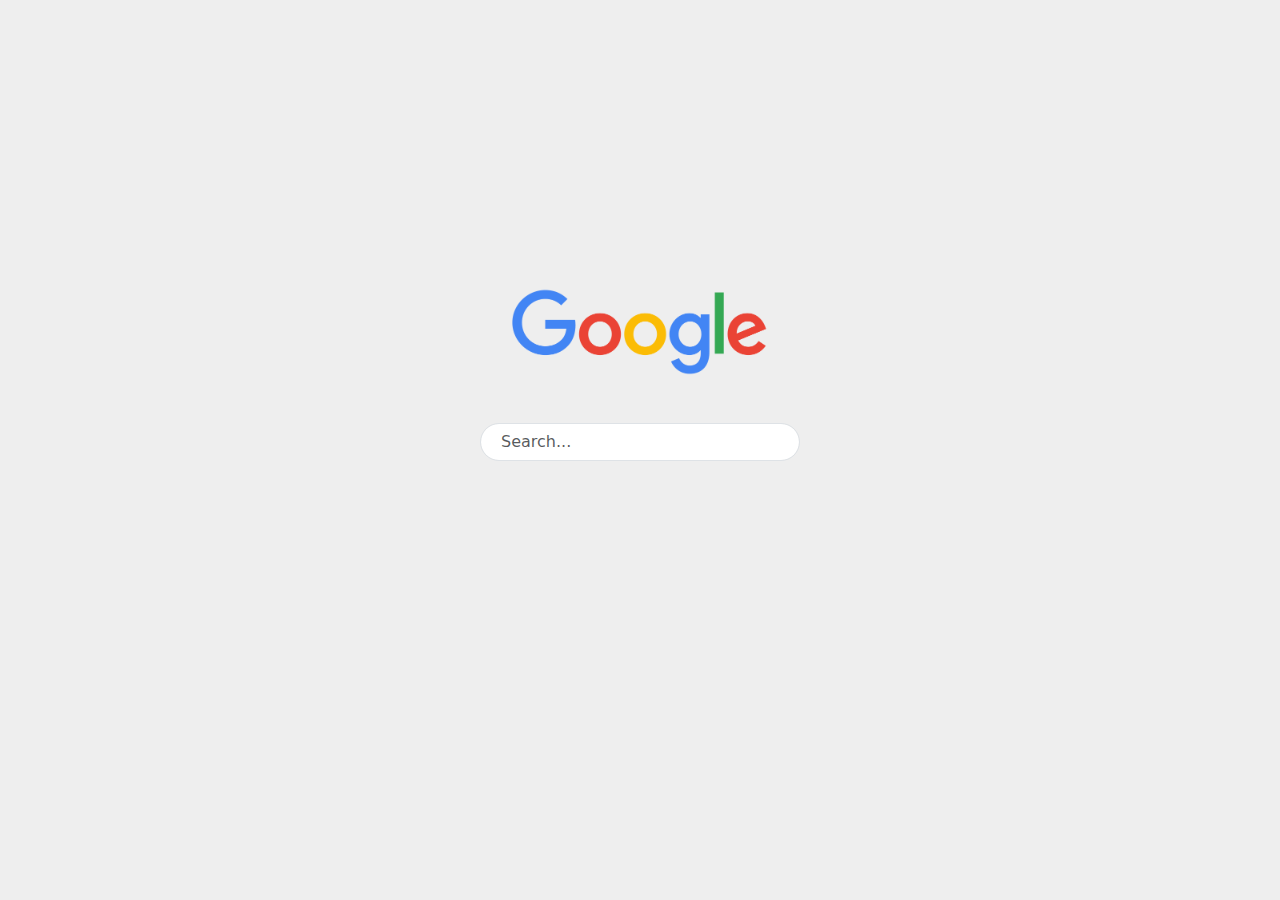
<file: index.html>
<!DOCTYPE html>
<html lang="en">
<head>
    <meta charset="UTF-8">
    <meta name="viewport" content="width=device-width, initial-scale=1.0">
    <link href="https://cdn.jsdelivr.net/npm/bootstrap@5.3.3/dist/css/bootstrap.min.css" rel="stylesheet" integrity="sha384-QWTKZyjpPEjISv5WaRU9OFeRpok6YctnYmDr5pNlyT2bRjXh0JMhjY6hW+ALEwIH" crossorigin="anonymous">
    <link rel="stylesheet" href="./assets/css/style.css">
    <title>Google</title>
</head>
<body style="background-color: #eee;">

    <img src="./assets/img/google.webp" class="google_img" srcset="">

    <div id='watch_video'>
        <img onclick="close_video()" src="./assets/img/close.svg" id="close_icon">
        <img onclick="save_video1()" src="./assets/img/save.svg" id="save_icon">
        <iframe id="embed_video" src="" frameborder="0"></iframe>
    </div>

    <div class="form_style">
        <input oninput="search_real_time()" autocomplete="off" type="text" id="search-input" placeholder="Search..." class="form-control mb-3" />
        <input oninput="search()" autocomplete="off" type="text" id="search-input2" placeholder="Search..." class="form-control mb-3" />
        <!-- <button id="search-btn" class="btn btn-primary">
            <i class="fa fa-search"></i> Search
        </button> -->


    </div>
    
    
    <div class="row" id="video-container">
            <!-- Videos will appear here -->
    </div>




    <script src="./assets/js/main.js"></script>

    <script src="https://cdn.jsdelivr.net/npm/bootstrap@5.3.0-alpha1/dist/js/bootstrap.bundle.min.js" integrity="sha384-pzjw8f+ua7Kw1TIq0X9vYf5hg8z6r44FhcsdJt1QvxHh3Fgcm64wLqaGRkXt62Yq" crossorigin="anonymous"></script>

</body>
</html>
</file>
<file: assets/css/style.css>
.form_style{
    display: flex;
    justify-content: center;
    align-items: center;
    width: 100%;
    height: 100dvh;
}


#search-input{
    width: 25vw;
    height: 3vw;
    border-radius: 20px;
    padding-left: 20px;
    display: none;
}

#search-input2{
    width: 25vw;
    height: 3vw;
    border-radius: 20px;
    padding-left: 20px;
}



#watch_video{
    width: 100%;
    height: 100dvh;
    background: #ffffff59;
    backdrop-filter: blur(10px);
    position: fixed;
    z-index: 1;
    display: none;
    justify-content: center;
    align-items: center;
}


#embed_video {
    width: 80%;
    height: 90%;
}


#close_icon{

    position: fixed;
    width: 3vw;
    top: 2rem;
    right: 2rem;
    cursor: pointer;

}


#save_icon{

    position: fixed;
    width: 3vw;
    top: 2rem;
    left: 2rem;
    cursor: pointer;

}

.google_img{
    width: 20vw;
    position: absolute;
    top: 37%;
    left: 50%;
    transform: translate(-50%, -50%);
}


@media screen and (max-width : 768px) {
    
    #embed_video {
        width: 95%;
        height: 30svh;
    }

    #close_icon {
        width: 10vw;
        top: 1rem;
        right: 1rem;
    }


    #search-input {
        width: 80vw;
        height: 13vw;
        border-radius: 20px;
        padding-left: 20px;
        margin-top: 4rem;
    }

    .google_img{
        width: 40vw;
        top: 40%;
    }

    #search-input2{
        width: 85vw;
        height: 14vw;
        border-radius: 20px;
        padding-left: 20px;
    }

}
</file>
